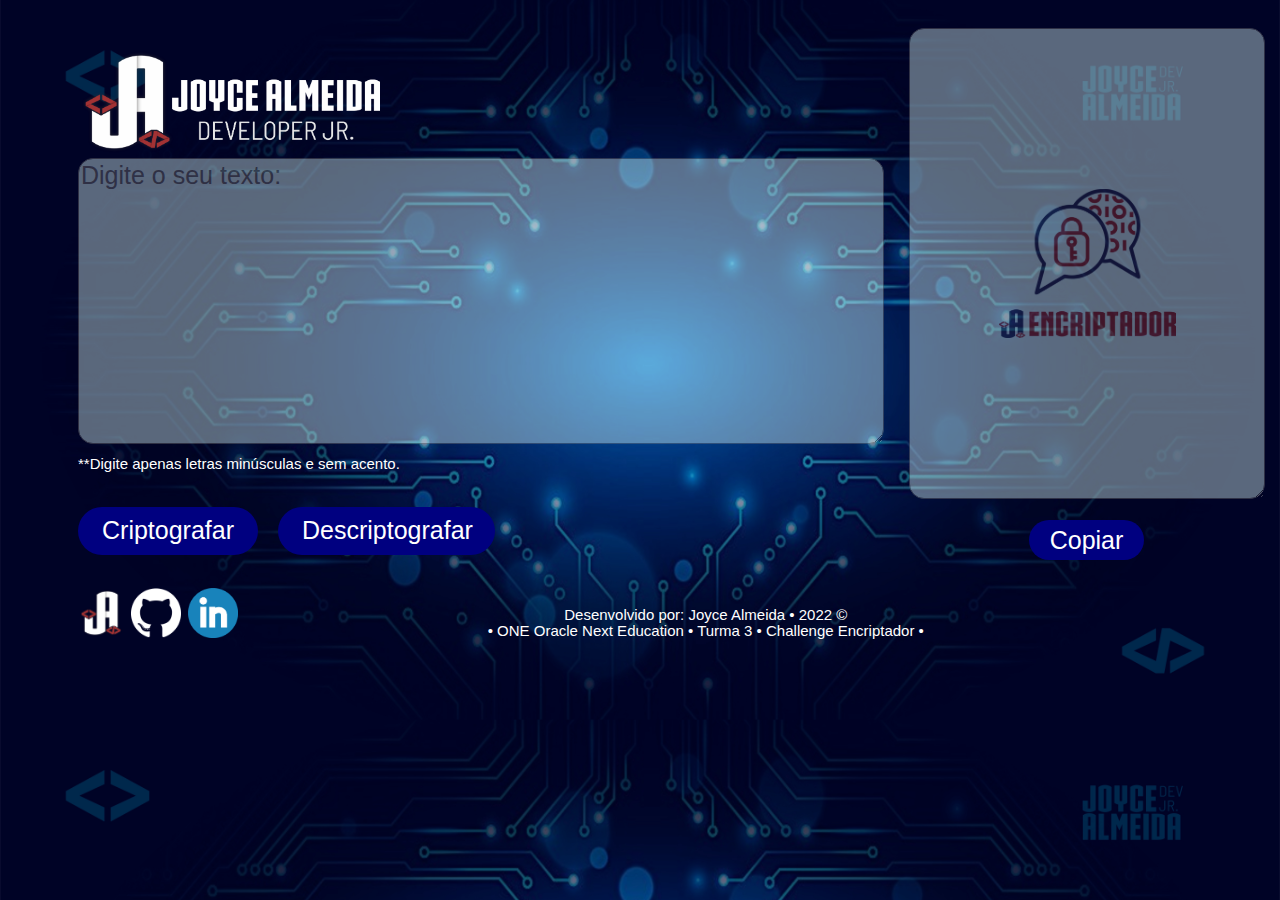
<file: index.html>
<!DOCTYPE html>
<html lang="pt-BR">
<head>

    <meta charset="UTF-8">
    <meta http-equiv="X-UA-Compatible" content="IE=edge">
    <meta name="viewport" content="width=device-width, initial-scale=1.0">
    <link rel="preconnect" href="https://fonts.googleapis.com">
    <link rel="preconnect" href="https://fonts.gstatic.com" crossorigin>
    <link rel="stylesheet" href="style.css">
    <link rel="icon" href="img/logo_botao.png">
    <title>Encriptador - Joyce Almeida</title>
    

</head>

<body>

    <header>
        <img id="logo" src="img/logo_branca2.png" alt="Logo Joyce Almeida Dev Jr.">
    </header>

    <main>

        <section>
            <textarea class="input-texto" cols="40" rows="6" placeholder="Digite o seu texto: "></textarea>
            <div>
                <h6 class="informacao">**Digite apenas letras minúsculas e sem acento.</h6>
            </div>

            <div class="botoes">
                <button class="encriptar" onclick="btnEncriptar()">
                    Criptografar
                </button>
                <button class="desencriptar" onclick="btnDesencriptar()">
                    Descriptografar
                </button>
            </div>

        </section>
            
        <section class="mensagem-box">
            <textarea class="mensagem" cols="18" rows="8"></textarea>
            <div id="div-aparece">
                <button class="copiar" onclick="copiar()">Copiar</button>
            </div>
        </section>
    </main>
    
    <script src="script.js"></script>
    

</body>

<footer>

    <section class='container'>
        <div class="links">
            <a href="https://www.instagram.com/joycesilvadealmeida/" target="_blank" rel="noopener noreferrer"><img id="logo_rodape" src="img/logo_branca1.png" alt="Logo Joyce Almeida Dev Jr."></a>
            <a href="https://github.com/joycesalmeida/" target="_blank" rel="noopener noreferrer"><img id="logo_github" src="img/github_branca.png" alt="Link para o Repositório no GitHub"></a>
            <a href="http://www.linkedin.com/in/joycesalmeida" target="_blank" rel="noopener noreferrer"><img id="logo_linkedin" src="img/linkedin.png" alt="Link para o Perfil o Linkedin"></a>            
        </div>

        <div class="texto_rodape">
            <p>Desenvolvido por: Joyce Almeida • 2022 ©</p>
            <p>• ONE Oracle Next Education • Turma 3 • Challenge Encriptador • </p>  
        </div>
    </section>

</footer>


</html>
</file>
<file: style.css>
* {
    font-family: 'Inter', sans-serif;
    font-size: 25px;
    font-weight: 400;  
       
}

html{
    background: url("img/wallpaper1.jpg");
    background-size: 100%;    
}

main {
    display: flex;    
}

#logo {
    position: absolute;
    margin-top: 40px;
    margin-left: 70px;
    height: 12%;
}

.input-texto {
    margin-top: 150px;
    margin-left: 70px;
    width: 800px;
    height: 280px;
    background-color: #E0FFFF;
    opacity: 0.4;
    border-radius: 15px;
}

.informacao {
    font-size: 0.6em;
    color: #FFFFFF;
    margin-left: 70px;
    margin-top: 5px;      
}


.mensagem {
       
    margin-top: 20px;
    margin-left: 25px;
    background-color: #E0FFFF;
    background-image: url("img/encriptador.png");
    background-repeat: no-repeat;
    background-position: center;
    background-size: 50%;
    opacity: 0.4;
    border-radius: 15px;
    height: 465px;
    width: 350px;
}

.copiar {
    
    margin-top: 15px;
    margin-left: 145px;
    width: 115px;
    height: 40px;
    background: #000080;
    color:#FFFFFF;
    border: none;
    border-radius: 24px;
}

.copiar:hover{
    background: #8B0000;
}

.botoes {
    display: flex;
    flex-direction: row;
    margin-top: 20px;
    margin-left: 70px;
    text-align: center;  

}

.encriptar {
    display: flex;
    flex-direction: row;
    align-items: center;
    padding: 24px;
    gap: 8px;
    width: 180px;
    height: 40px;
    background: #000080;
    color:#FFFFFF;
    border: none;
    border-radius: 24px;
    flex: none;
    order: 0;
    flex-grow: 0;
}

.encriptar:hover {
    background: #8B0000;
}

.desencriptar {
    box-sizing: border-box;
    display: flex;
    flex-direction: row;
    align-items: center;
    padding: 24px;
    gap: 8px;
    margin-left: 20px;
    width: 217px;
    height: 40px;
    background: #000080;
    color:#FFFFFF;
    border: none;
    border-radius: 24px;
    flex: none;
    order: 1;
    flex-grow: 0;
}

.desencriptar:hover{
    background: #8B0000;
}

.container {
    display: flex;
    align-items: center;
}


#logo_rodape {
    margin-top: 25px;
    margin-left: 70px;
    height: 50px;
}

#logo_github {
    height: 50px;;
}

#logo_linkedin {
    height: 50px;;
}

.texto_rodape{
    margin-top: 40px;
}

.texto_rodape p{
    color: #FFFFFF;
    font-size: 0.6em;
    line-height: 0.5px;
    text-align: center;
    margin-left: 250px;       
}
</file>
